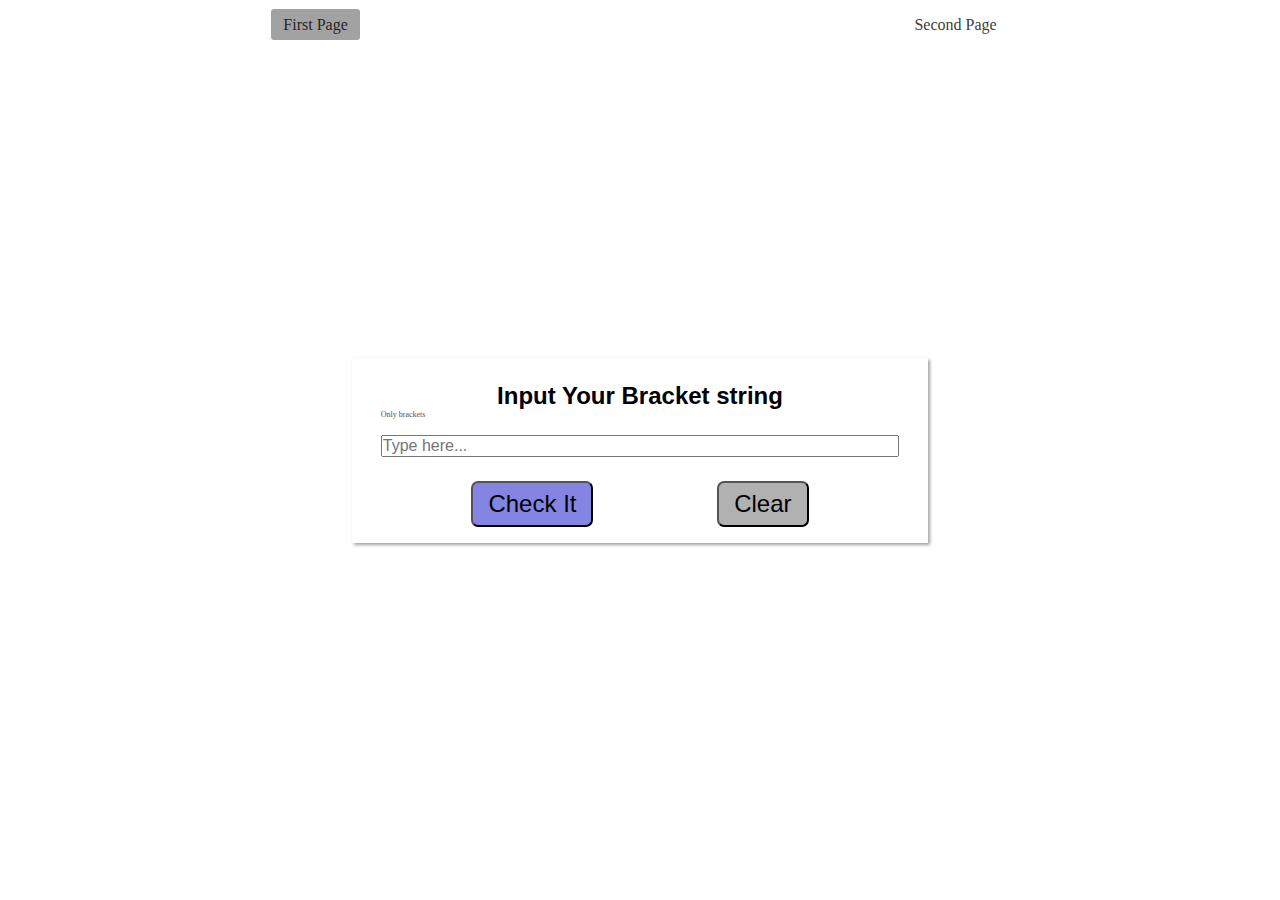
<file: index.html>
<!DOCTYPE html>
<html lang="en">
	<head>
		<meta charset="UTF-8">
		<link rel="stylesheet" href="./style.css"/>
		<script src="./script.js" defer></script>
		<title>Check bracket matches</title>
	</head>
	<body>
		<div class="mainWrap">
			<nav>
				<ul>
					<li>
						<a class="active" href="index.html">First Page</a>
					</li>
					<li>
						<a href="second.html">Second Page</a>
					</li>
				</ul>
			</nav>
			<div class="formWrap">
				<form>
					<h2>Input Your Bracket string</h2>
					<label><span>Only brackets</span>
						<input type="text" name="str" placeholder="Type here..."/>
					</label>
					<div class="btnBlock">
						<input type="submit" name="check" value="Check It"/>
						<input type="reset" name="clear" value="Clear"/>
					</div>
				</form>
			</div>
			<div class="output"></div>
		</div>
	</body>
</html>
</file>
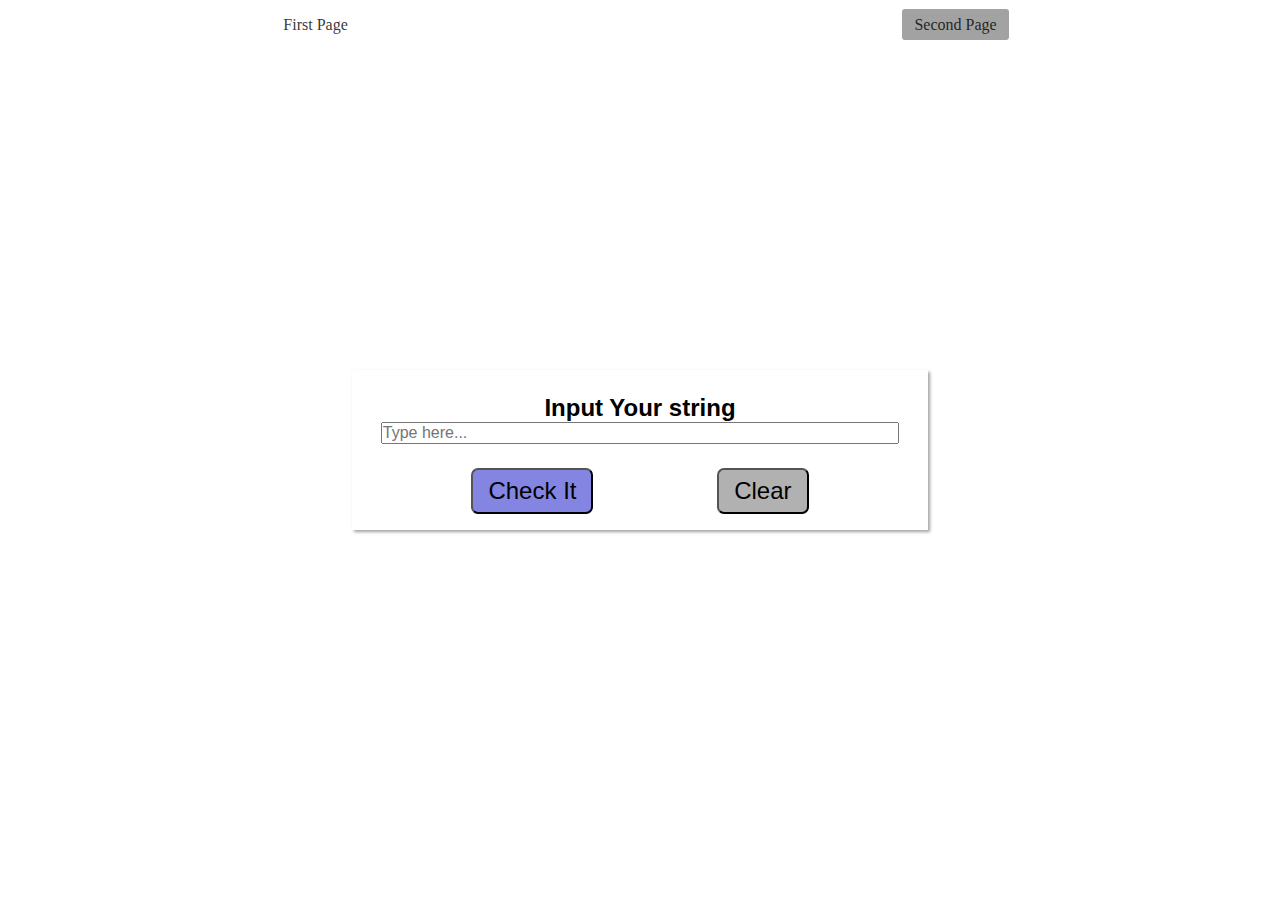
<file: second.html>
<!DOCTYPE html>
<html lang="en">
	<head>
		<meta charset="UTF-8">
		<link rel="stylesheet" href="./style.css"/>
		<script src="./second_script.js" defer></script>
		<title>Remove Special Chars</title>
	</head>
	<body>
		<div class="mainWrap">
			<nav>
				<ul>
					<li>
						<a href="index.html">First Page</a>
					</li>
					<li>
						<a class="active"  href="second.html">Second Page</a>
					</li>
				</ul>
			</nav>
			<div class="formWrap">
				<form>
					<h2>Input Your string</h2>
					<label>
						<input type="text" name="str" placeholder="Type here..."/>
					</label>
					<div class="btnBlock">
						<input type="submit" name="check" value="Check It"/>
						<input type="reset" name="clear" value="Clear"/>
					</div>
				</form>
			</div>
			<div class="output"></div>
		</div>
	</body>
</html>
</file>
<file: style.css>
*,
*::before,
*::after {
	margin:0;
	padding:0;
	box-sizing:border-box;
}
.mainWrap {
	height:100vh;
	width:100vw;
	display:flex;
	justify-content:center;
	align-items:center;
	flex-direction:column;
}
nav {
	position:absolute;
	top:0;
	width:100%;
}
nav ul {
	display:flex;
	justify-content:space-around;
	padding:1rem 0;
}
li {
	list-style:none;
}
a,
a:visited,
a:active {
	text-decoration:none;
	color:rgba(0,0,0,0.8);
	transition-duration:300ms;
	padding:7px 12px;
	border-radius:3px;
}
a:hover {
	background-color:rgba(100,100,100,0.6);
}
.active {
	pointer-events:none;
	background-color:rgba(100,100,100,0.6);
}
.formWrap {
	width:45%;
	box-shadow:2px 2px 3px rgba(100,100,100,0.6);
}
form {
	width:100%;
	display:flex;
	flex-direction:column;
	align-items:center;
	margin:0 auto;
}
form h2 {
	margin-top:1.5rem;
	font-family:Sans-Serif;
}
label {
	width:90%;
}
label span {
	display:block;
	margin-bottom:1rem;
	opacity:0.7;
	font-size:0.5rem;
}
label input[type="text"] {
	width:100%;
	margin-bottom:1.5rem;
	font-size:1rem;
}
.btnBlock {
	display:flex;
	width:80%;
	justify-content:space-around;
}
.btnBlock input {
	padding:7px 15px;
	border-radius:7px;
	cursor:pointer;
	transition-duration:300ms;
	outline:none;
	margin-bottom:1rem;
	font-size:1.5rem;
}
input[type="submit"] {
	background-color:rgba(10,10,200,0.5);
}
input[type="reset"] {
	background-color:rgba(100,100,100,0.5);
}
input[type="submit"]:hover {
	background-color:rgba(10,10,200,1);
}
input[type="reset"]:hover {
	background-color:rgba(100,100,100,1);
}
.output div,
.output button {
	text-align:center;
	padding:7px 10px;
	margin:1rem;
}
</file>
